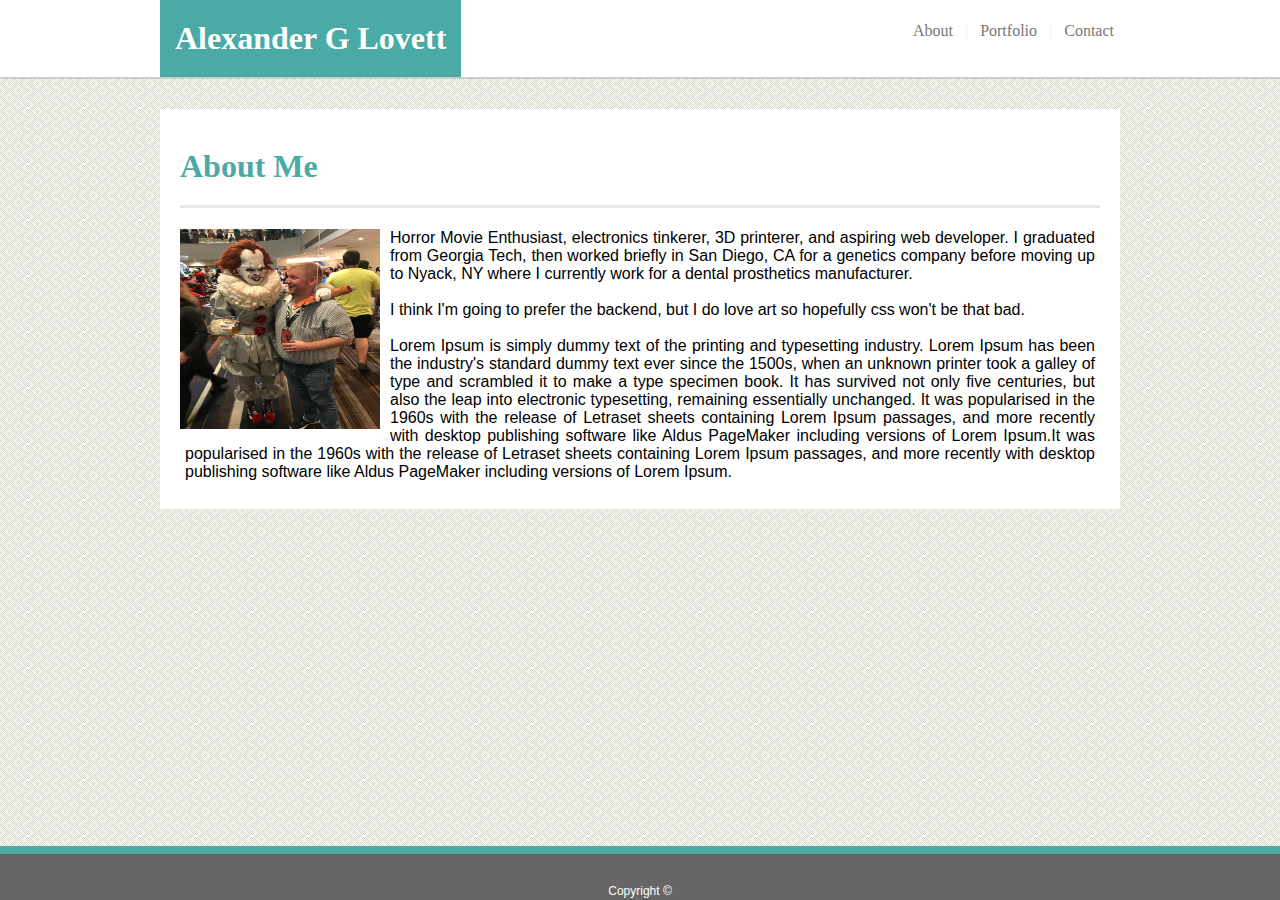
<file: index.html>
<!DOCTYPE html>
<html lang="en">

    <head>
        <Title>About Alex</Title>
        <meta charset="UTF-8">
        <link rel="stylesheet" type="text/css" href="assets/css/style.css">
    </head>

    <body>

        <header>
            <nav class="topNav">
                <h1 class="headerLeft">Alexander G Lovett</h1>
                <ul class="nav">
                        <li><a href="#">About</a></li>
                        <li class="sep">|</li>
                        <li><a href="portfolio.html">Portfolio</a></li>
                        <li class="sep">|</li>
                        <li><a href="contact.html">Contact</a></li>
                </ul>
            </nav>
        </header>

        <div class="content">
            <div class="inner">
                    <h1 id="blueHeading">About Me</h1>
                    <div class="aboutMe">
                        <img class="wrap" src="assets/images/bio.jpg" alt="https://via.placeholder.com/200C/" height=200 width=200 title="DragonCon, 2018">
                        <p>Horror Movie Enthusiast, electronics tinkerer, 3D printerer, and aspiring web developer. I graduated from Georgia Tech, then worked briefly in San Diego, CA for a genetics company before moving up to Nyack, NY where I currently work for a dental prosthetics manufacturer.  
                        <br>
                        <br>
                        I think I'm going to prefer the backend, but I do love art so hopefully css won't be that bad.
                        <br>
                        <br> 
                        Lorem Ipsum is simply dummy text of the printing and typesetting industry. Lorem Ipsum has been the industry's standard dummy text ever since the 1500s, when an unknown printer took a galley of type and scrambled it to make a type specimen book. It has survived not only five centuries, but also the leap into electronic typesetting, remaining essentially unchanged. It was popularised in the 1960s with the release of Letraset sheets containing Lorem Ipsum passages, and more recently with desktop publishing software like Aldus PageMaker including versions of Lorem Ipsum.It was popularised in the 1960s with the release of Letraset sheets containing Lorem Ipsum passages, and more recently with desktop publishing software like Aldus PageMaker including versions of Lorem Ipsum.</p>
                    </div>
            </div>
        </div>
        
        <footer class="footer">Copyright ©</footer>

    </body>

</html>
</file>
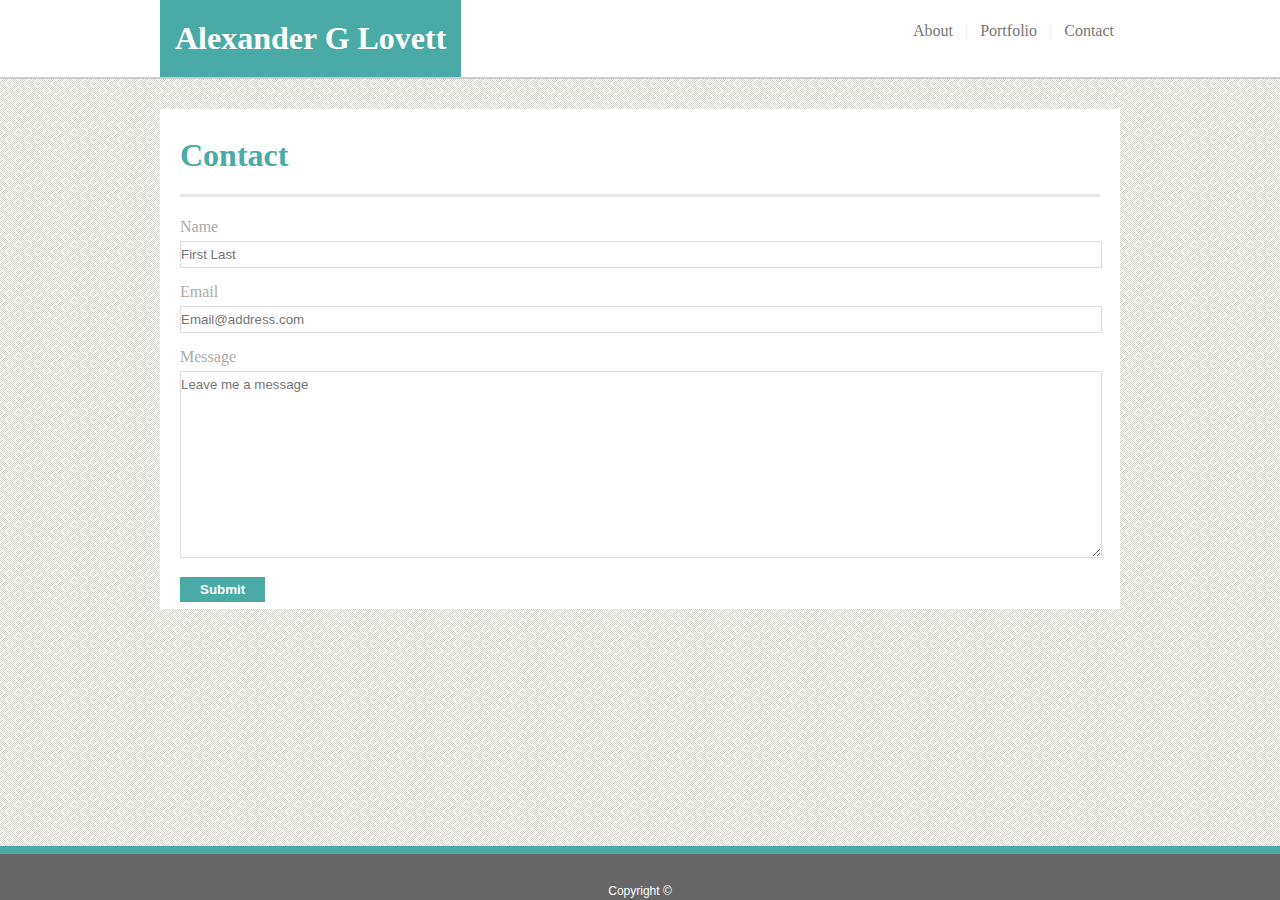
<file: contact.html>
<!DOCTYPE html>
<html lang="en">
    <head>
        <meta charset="UTF-8">
        <Title>Contact Alex</Title>
        <link rel="stylesheet" type="text/css" href="assets/css/style.css">
    </head>
    <body>

        <header>
            <nav class="topNav">
                <h1 class="headerLeft">Alexander G Lovett</h1>
                <ul class="nav">
                    <li><a href="index.html">About</a></li>
                    <li class="sep">|</li>
                    <li><a href="portfolio.html">Portfolio</a></li>
                    <li class="sep">|</li>
                    <li><a href="#">Contact</a></li>
                </ul>
            </nav>
        </header>

        <div class="content">
            <form class="inner-contact">
                <h1 id="blueHeading">Contact</h1>
                <div>
                    <label>Name</label>
                    <input type="text" name="name" size="140" placeholder="First Last"><br>
                    <label>Email</label>
                    <input type="text" name="email" size="140" placeholder="Email@address.com"><br>
                    <label>Message</label>
                    <textarea name="message" placeholder="Leave me a message"></textarea><br>
                    <input type="submit" value="Submit">
                </div>
            </form>
        </div>

        <footer class="footer">Copyright ©</footer>
    </body>
</html>
</file>
<file: assets/css/style.css>
* {
    text-align: justify;
    font: #777777;
  }

  html, body{
    height:100%;
  }
  header{
    display: block;
    background: #ffffff;
    border-bottom-style: solid;
    border-bottom-color: #cccccc;
    border-bottom-width: 2px;
  }
  .topNav{
    display: flex;
    max-width: 960px;
    justify-content: space-between;
    align-content: flex-end;
    margin: 0 auto;
  }
  .headerLeft{
    color: #ffffff;
    text-align: center;
    padding: 20px 15px;
    background: #4aaaa5;
    margin: 0;
    font-family: 'Georgia', Times, 'Times New Roman', serif;
  }
  .nav{
    display: flex;
    justify-content: flex-end;
    list-style: none;
  }
  .nav>li {
    padding: 6px;
    flex-flow: row wrap;
    margin:0;
  }
  .nav>li>a:hover{
    background: #4aaaa5;
    color: #eeeeee;
    padding: 10px 5px;
  }
  a{
    color: #777777;
    text-decoration: none;
    font-family: 'Georgia', Times, 'Times New Roman', serif;
  }
  .sep{
    color:#acacaa;
    opacity: .2;
  }
  header:after{
      content:" ";
      clear: both;
      display: block;
  }
  body{
      display: flex;
      flex-direction: column;
      margin:0;
      background-image: url("../images/background.png");
  }
  .content{
      display: flex;
      flex: 1;
      justify-content: space-around;
      align-content: center;
      margin-top: 30px;
  }
  .inner{
      flex: 1;
      max-width: 960px;
      max-height: 400px;
      align-content: center;
      justify-content: center;
      background: #ffffff;
  }
  .inner-contact{
      flex: 1;
      max-width: 960px;
      max-height: 500px;
      align-content: center;
      justify-content: center;
      background: #ffffff;
}
  .inner-port{
      flex: 1;
      max-width: 960px;
      max-height: 570px;
      align-content: center;
      justify-content: center;
      background: #ffffff;
  }
  .inner-contact>div{
      color: #acacaa;
  }
  #blueHeading{
      color:#4aaaa5;
      padding-bottom: 20px;
      border-bottom: 3px solid #e7e7e7;
      margin-left: 20px;
      width: 920px;
      font-family: 'Georgia', Times, 'Times New Roman', serif;
  }
  .aboutMe>p{
      margin: 5px;
      padding: 0 0 5px 0px;
      font-family: 'Arial', 'Helvetica Neue', Helvetica, sans-serif;
  }
  .aboutMe{
      max-width: 920px;
      padding-left: 20px;
  }
  img.wrap{
      float:left;
      padding-right: 10px;
      image-orientation: from-image;
      position: relative;
  }
  img.wrap:hover{
      opacity:0.7;
  }
  .portfolio-images{
    padding-left: 20px;
    display: flex;
    flex-wrap: wrap;
  }
  .proj{
    position: relative;
  }
  .proj>img{
      padding: 10px 44px 10px 0;
  }
  .proj>img:hover{
    opacity: 0.1;
  }
  .label{
      position: absolute;
      background: #4aaaa5;
      color: #ffffff;
      top: 70%;
      left: 0;
      right: 44px;
      bottom: 10%;
      font-family: 'Arial', 'Helvetica Neue', Helvetica, sans-serif;
  }
  .label>h3{
      text-align: center;
  }
  .inner-contact>div{
      padding-left: 20px;
  }
  .inner-contact>div>textarea{
      height: 175px;
      min-width: 920px;
  }
  input[type=text], textarea {
      width: 920px;
      padding: 5px 0;
      border: 1px solid #dddddd;
      margin: 5px 0px 15px 0px;
      font-family: 'Arial', 'Helvetica Neue', Helvetica, sans-serif;
  }
  input[type=submit] {
      background-color: #4aaaa5;
      color: #ffffff;
      font-weight: bold;
      border:none;
      padding: 5px 20px;
      font-family: 'Arial', 'Helvetica Neue', Helvetica, sans-serif;
  }
  input[type=submit]:focus {
      background-color: #122b29;
      color: #ffffff;
      font-weight: bold;
      border:none;
      padding: 5px 20px;
  }  
  footer{
      color: #ffffff;
      background: #666666;
      text-align: center;
      font-size: 12px;
      border-top: 8px solid #4aaaa5;
      padding: 30px 0 2px 0;
      font-family: 'Arial', 'Helvetica Neue', Helvetica, sans-serif;
  }
  .footer{
      flex-shrink: 0;
  }
</file>
